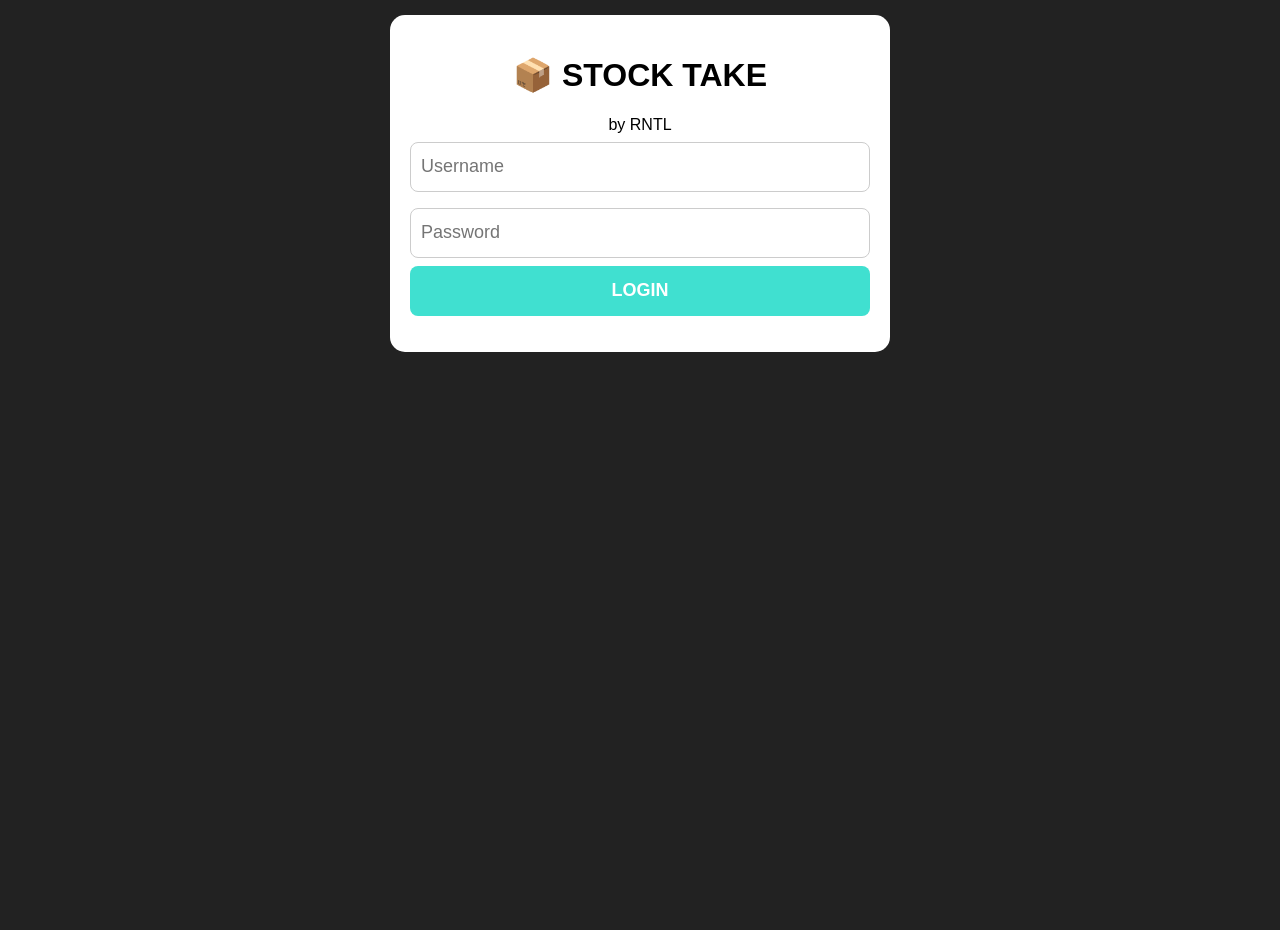
<file: index.html>
<!DOCTYPE html>
<html>

<head>

<meta name="viewport" content="width=device-width, initial-scale=1.0">

<title>Stock Take App</title>

<link rel="stylesheet" href="style.css">

</head>


<body>


<div class="container">


<h1>📦 STOCK TAKE</h1>

<div class="logo-by">
    by RNTL
    </div>
    
<input 
id="username"
type="text"
placeholder="Username">


<input 
id="password"
type="password"
placeholder="Password">


<button id="loginBtn" onclick="login()">LOGIN

</button>

<p id="message"></p>


</div>


<script src="app.js"></script>
    
<!-- LOADING / LOCK SCREEN OVERLAY -->
<div id="loadingOverlay" style="display:none; position:fixed; top:0; left:0; width:100%; height:100%; background:rgba(0,0,0,0.5); z-index:9999; justify-content:center; align-items:center; color:white; font-size:18px; font-family:sans-serif;">
  <div style="background:#222; padding:20px; border-radius:8px; text-align:center;">
    <p id="loadingText">Processing...</p>
  </div>
</div>

</body>

</html>
</file>
<file: style.css>
body{

font-family:Arial, sans-serif;

background:#222;

display:flex;

justify-content:center;

align-items:flex-start;

min-height:100vh;

margin:0;

padding:15px;

}


.container{

background:white;

padding:20px;

border-radius:15px;

width:100%;

max-width:500px;

text-align:center;

box-sizing:border-box;

}



input{

width:100%;

height:50px;

font-size:18px;

box-sizing:border-box;

padding:10px;

margin:8px 0;

border-radius:8px;

border:1px solid #ccc;

}



/* ALL MAIN BUTTON */

button{

width:100%;

height:50px;

padding:10px;

background:#40E0D0;

color:white;

border:none;

border-radius:8px;

font-weight:bold;

font-size:18px;

cursor:pointer;

}


button:hover{

background:#2BB3A8;

}



/* LOCATION */

.location-buttons{

display:flex;

gap:10px;

margin-top:10px;

}


.location-buttons button{

flex:1;

}



/* CAMERA */

#cameraBox{

margin:auto;

}



/* MANUAL BARCODE */

.manual-input{

display:flex;

gap:10px;

}


.manual-input input{

flex:1;

}


.manual-input button{

width:120px;

}



/* LIST */

#itemList{

margin-top:10px;

}


.item-row{

display:flex;

align-items:center;

justify-content:space-between;

height:34px;

border-bottom:1px solid #ddd;

font-size:14px;

}


.barcode{

flex:1;

text-align:left;

overflow:hidden;

white-space:nowrap;

text-overflow:ellipsis;

}


.qty-control{

display:flex;

align-items:center;

gap:3px;

}



/* PLUS MINUS */

.qty-control button,
button.qty-btn,
.item-row button{

width:24px !important;

height:24px !important;

min-height:24px !important;

max-height:24px !important;

padding:0 !important;

margin:0 !important;

font-size:12px !important;

line-height:24px !important;

border-radius:4px !important;

flex:none !important;

}



.qty{

width:25px;

font-size:14px;

font-weight:bold;

text-align:center;

}



/* SCAN BUTTON */

.scan-btn{

background:#E53935 !important;

color:white;

}


.scan-btn:hover{

background:#C62828 !important;

}



/* LOGOUT */

.logout-area{

margin-top:25px;

}


.logout-btn{

width:50% !important;

height:40px !important;

font-size:14px !important;

background:#008B8B !important;

color:white;

margin:auto;

display:block;

border-radius:8px;

}


.logout-btn:hover{

background:#006D6D !important;

}



/* LIST HEADER */

.list-title{

display:grid;

grid-template-columns:1fr auto 1fr;

align-items:center;

margin-bottom:10px;

}


.list-title h2{

margin:0;

text-align:center;

}



/* CLEAR BUTTON */

button.clear-btn{

justify-self:start;

width:auto !important;

height:30px !important;

min-height:30px !important;

max-height:30px !important;

padding:4px 10px !important;

margin:0 !important;

background:transparent !important;

color:#d32f2f !important;

border:1px solid #d32f2f !important;

border-radius:6px !important;

font-size:12px !important;

font-weight:bold;

line-height:normal !important;

}


button.clear-btn:hover{

background:#fff0f0 !important;

}



/* UPLOAD BUTTON */

#uploadBtn{

margin-top:10px;

}



/* MOBILE */

@media(max-width:600px){

.container{

padding:15px;

}


h1{

font-size:24px;

}


h1 .rntl{

display:block;

font-size:8px !important;

font-weight:normal;

color:#666;

margin-top:-5px;

letter-spacing:1px;

}


h2{

font-size:20px;

}


.manual-input{

flex-direction:column;

}


.manual-input button{

width:100%;

}


}


/* DESKTOP */

.rntl{

display:block;

font-size:8px;

font-weight:normal;

color:#666;

margin-top:-5px;

letter-spacing:1px;

}
</file>
